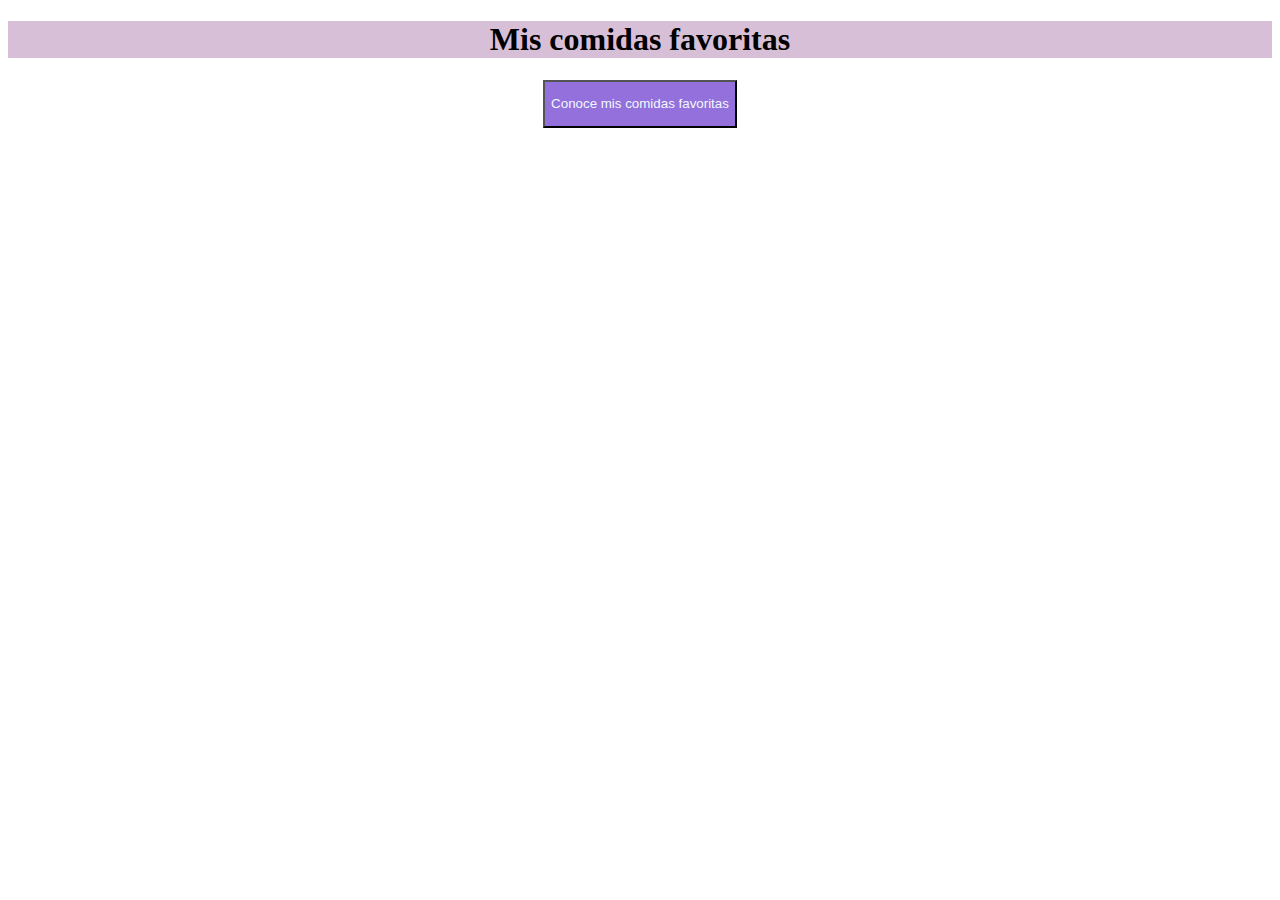
<file: index.html>
<!DOCTYPE html>
<html lang="es">
<head>
    <meta charset="UTF-8">
    <meta http-equiv="X-UA-Compatible" content="IE=edge">
    <meta name="viewport" content="width=device-width, initial-scale=1.0">
    <title>Comidas</title>
    <link rel="stylesheet" href="style.css">
</head>
<body>
    <center>
        <h1 class="titulo-1">Mis comidas favoritas</h1>
        <a href="comidas.html">
            <button class="buttom">
                <p>Conoce mis comidas favoritas</p>
            </button>
        </a>
    </center>
</body>
</html>
</file>
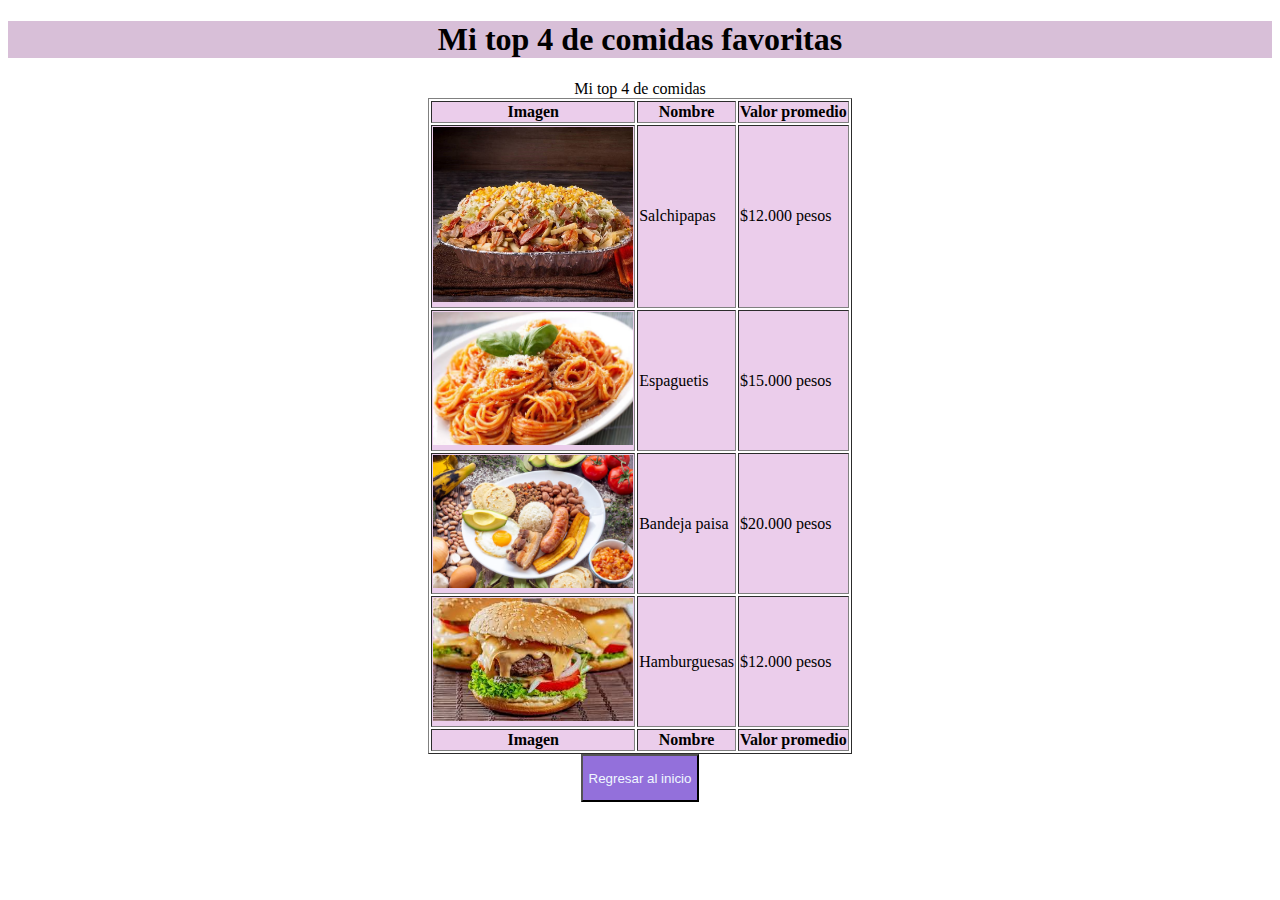
<file: comidas.html>
<!DOCTYPE html>
<html lang="es">
<head>
    <meta charset="UTF-8">
    <meta http-equiv="X-UA-Compatible" content="IE=edge">
    <meta name="viewport" content="width=device-width, initial-scale=1.0">
    <title>Mi top 4</title>
    <link rel="stylesheet" href="style.css">
</head>
<body>
    <center>
        <h1 class="titulo-1">Mi top 4 de comidas favoritas</h1>
        <table border="1">
            <caption>Mi top 4 de comidas</caption>
            <thead>
                <tr>
                    <th>Imagen</th>
                    <th>Nombre</th>
                    <th>Valor promedio</th>
                </tr>
            </thead>
            <tbody>
                <tr>
                    <td> <img src="salchipapa.jpeg" alt="200px" width="200px"> </td>
                    <td> Salchipapas </td>
                    <td> $12.000 pesos </td>
                </tr>
                <tr>
                    <td> <img src="spa.avif" alt="200px" width="200px"> </td>
                    <td> Espaguetis </td>
                    <td> $15.000 pesos </td>
                </tr>
                <tr>
                    <td> <img src="bp.webp" alt="200px" width="200px"> </td>
                    <td> Bandeja paisa </td>
                    <td> $20.000 pesos </td>
                </tr>
                <tr>
                    <td> <img src="hm.jpg" alt="200px" width="200px"> </td>
                    <td> Hamburguesas </td>
                    <td> $12.000 pesos </td>
                </tr>
            </tbody>
            <tfoot>
                <th>Imagen</th>
                <th>Nombre</th>
                <th>Valor promedio</th>
            </tfoot>
        </table>
        <a href="index.html">
            <button class="buttom">
                <p>Regresar al inicio</p>
            </button>
        </a>
    </center>
</body>
</html>
</file>
<file: style.css>
.titulo-1{
    color:black;
    background-color:thistle;
    
}
body{
    background-image: url(https://st3.depositphotos.com/11277488/35333/i/950/depositphotos_353330890-stock-photo-healthy-sunday-breakfast-croissants-waffles.jpg);
    background-size: cover;
}
.buttom{
    background-color:mediumpurple;
}
.buttom p{
    color: aliceblue;
}
tr{
    background-color: rgb(235, 205, 235);
    color: black;
}
</file>
